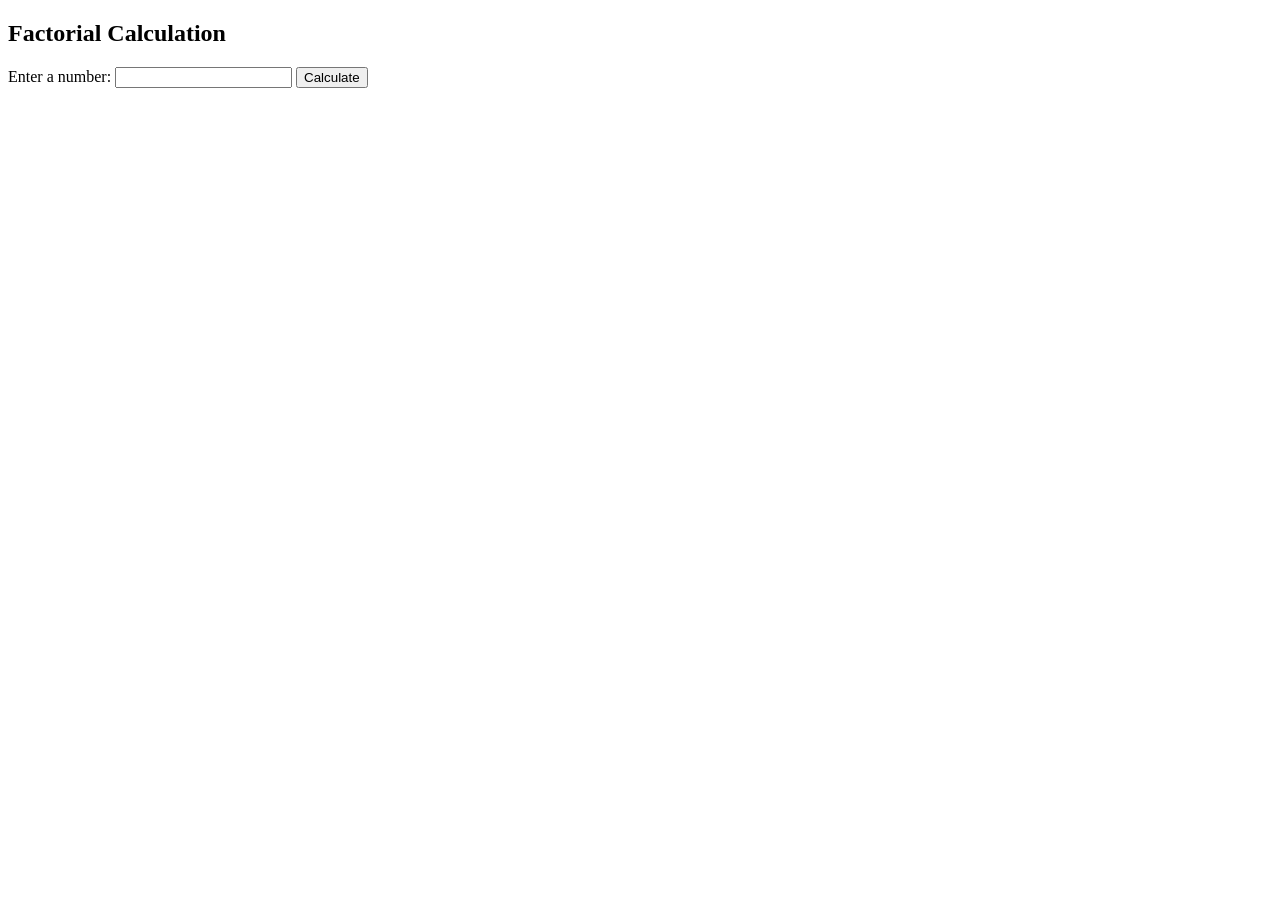
<file: Program-10/index.html>
<!DOCTYPE html>
<html lang="en">
<head>
    <meta charset="UTF-8">
    <meta name="viewport" content="width=device-width, initial-scale=1.0">
    <title>Factorial Calculation</title>
    
</head>
<body>
    <div class="container">
        <h2>Factorial Calculation</h2>
        
        <!-- Form to take input for the number -->
        <form action="index.jsp" method="post">
            <label for="number">Enter a number:</label>
            <input type="text" id="number" name="number" required>

            <input type="submit" value="Calculate">
        </form>
    </div>
</body>
</html>
</file>
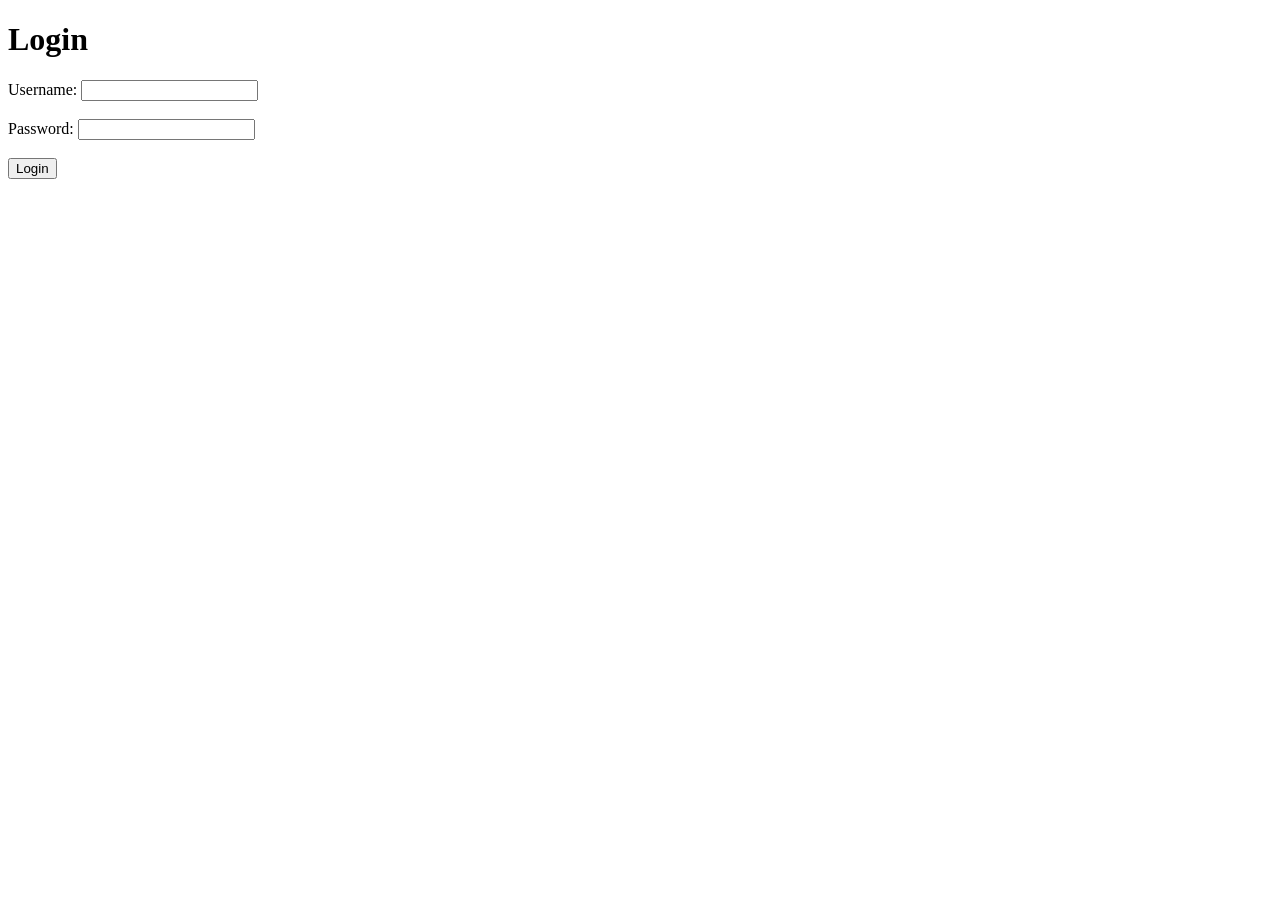
<file: Program-9/index.html>
<!DOCTYPE html>
<html lang="en">
<head>
    <meta charset="UTF-8">
    <meta name="viewport" content="width=device-width, initial-scale=1.0">
    <title>Login Page</title>
</head>
<body>
    <h1>Login</h1>
    <form action="LoginServlet" method="post">
        <label for="username">Username:</label>
        <input type="text" id="username" name="username" required>
        <br><br>
        <label for="password">Password:</label>
        <input type="password" id="password" name="password" required>
        <br><br>
        <button type="submit">Login</button>
    </form>
</body>
</html>
</file>
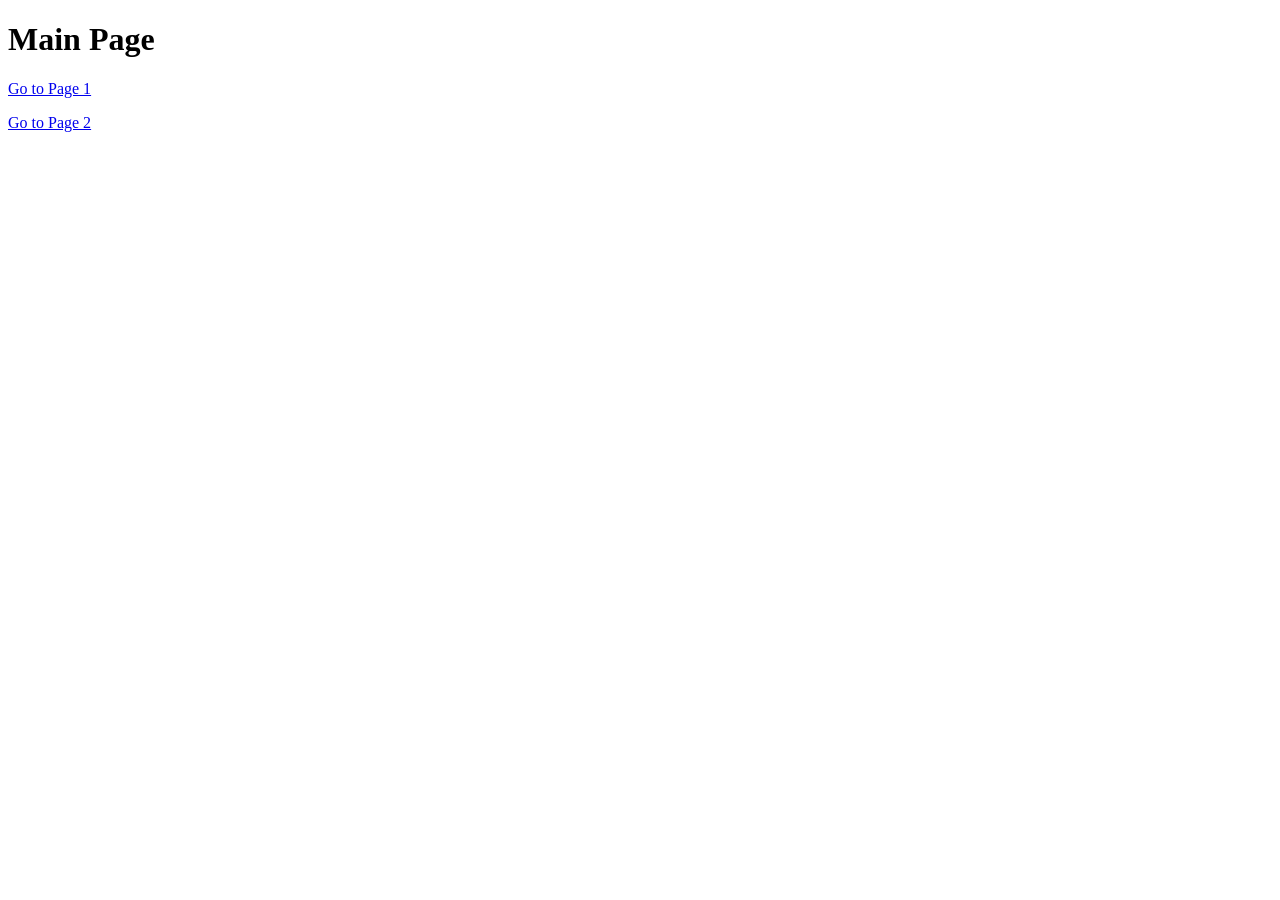
<file: p1.html>
<!DOCTYPE html>
<html lang="en">
<head>
    <meta charset="UTF-8">
    <meta name="viewport" content="width=device-width, initial-scale=1.0">
    <title>Main Page</title>
</head>
<body>
    <h1>Main Page</h1>
    <p>
        <a href="page1.html">Go to Page 1</a>
    </p>
    <p>
        <a href="page2.html">Go to Page 2</a>
    </p>
</body>
</html>
</file>
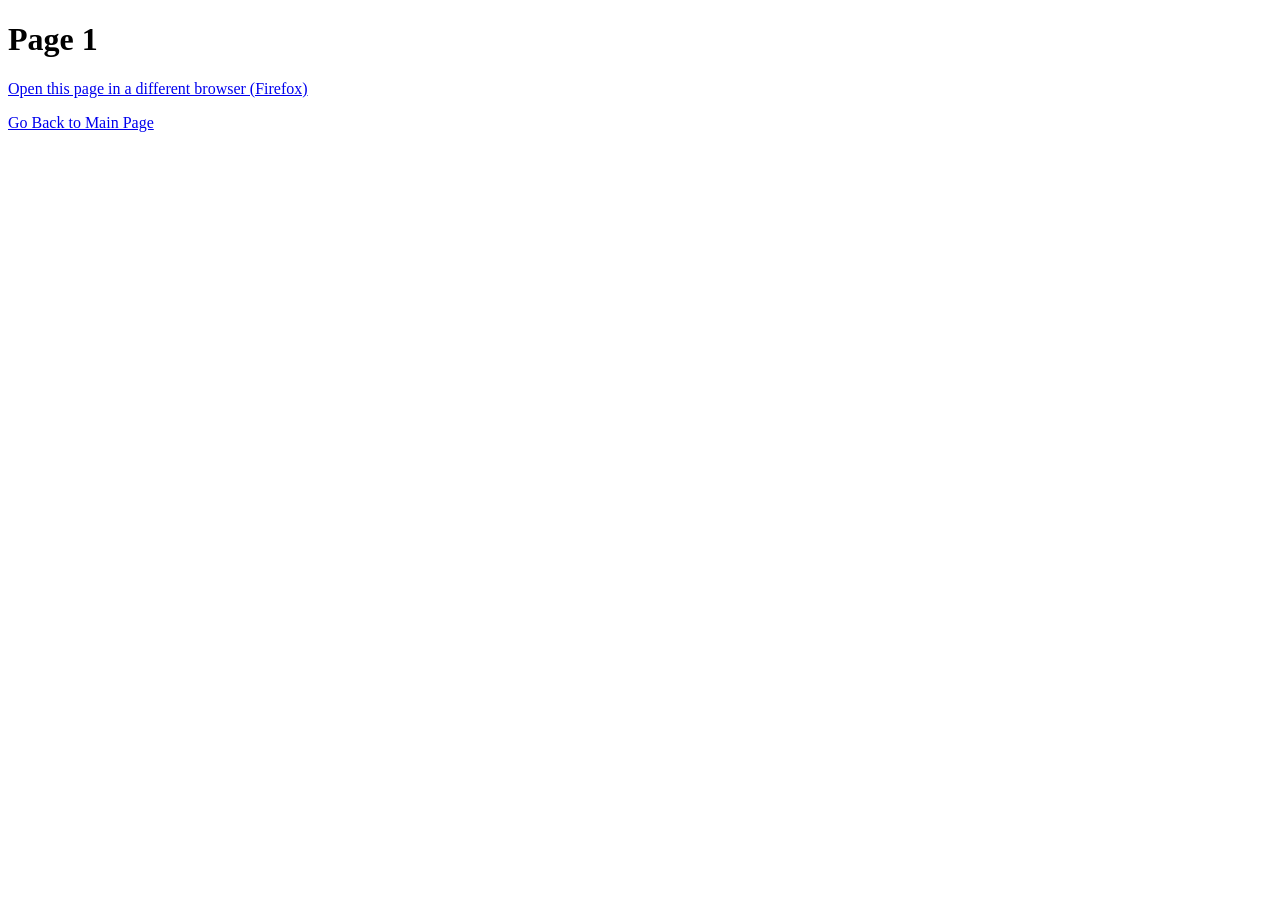
<file: Program-2/page1.html>
<!DOCTYPE html>
<html lang="en">
<head>
    <meta charset="UTF-8">
    <meta name="viewport" content="width=device-width, initial-scale=1.0">
    <title>Page 1</title>
</head>
<body>
    <h1>Page 1</h1>
    <p>
        <a href="https://www.mozilla.org/en-US/firefox/">Open this page in a different browser (Firefox)</a>
    </p>
    <p>
        <a href="p1.html">Go Back to Main Page</a>
    </p>
</body>
</html>
</file>
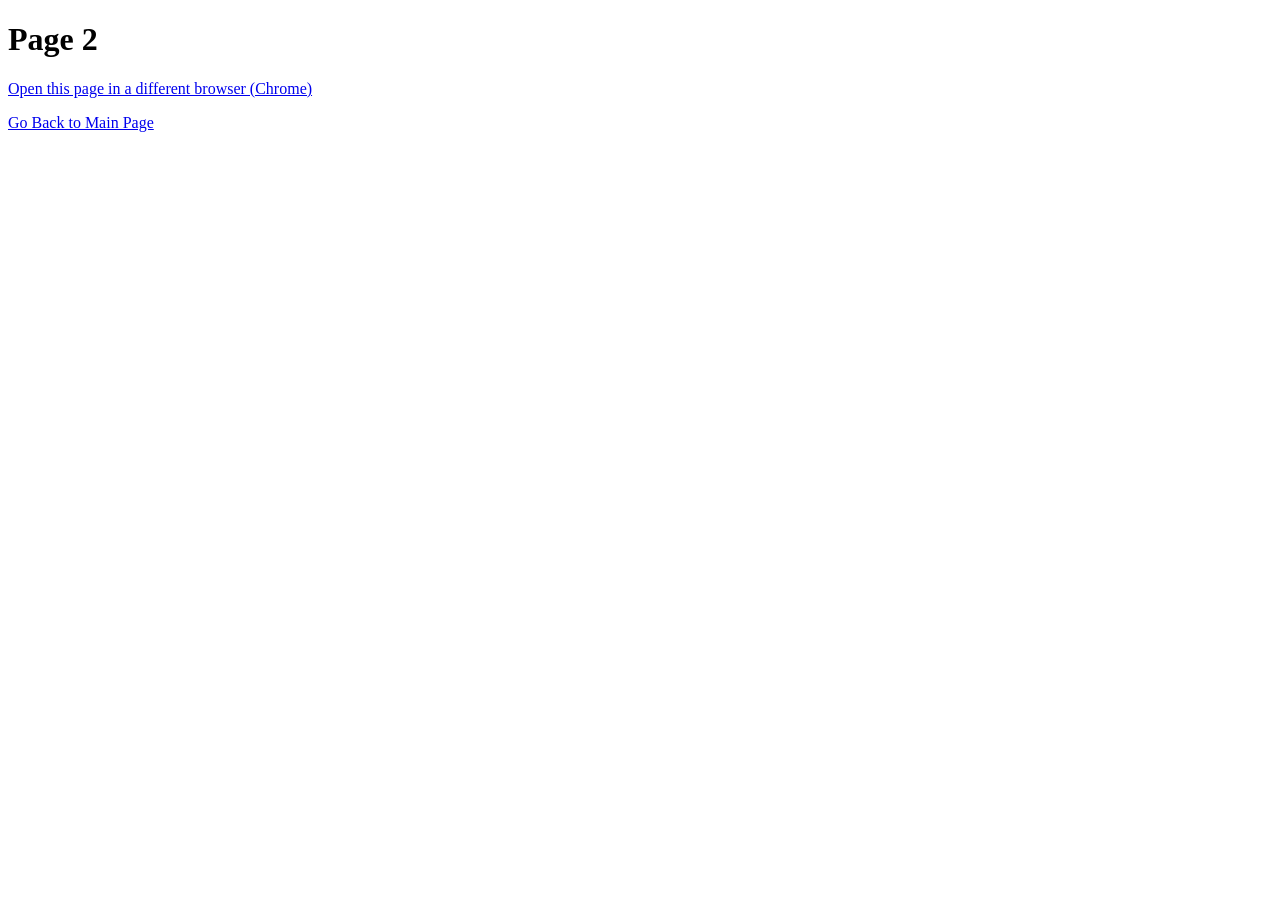
<file: Program-2/page2.html>
<!DOCTYPE html>
<html lang="en">
<head>
    <meta charset="UTF-8">
    <meta name="viewport" content="width=device-width, initial-scale=1.0">
    <title>Page 2</title>
</head>
<body>
    <h1>Page 2</h1>
    <p>
        <a href="https://www.google.com/chrome/">Open this page in a different browser (Chrome)</a>
    </p>
    <p>
        <a href="p1.html">Go Back to Main Page</a>
    </p>
</body>
</html>
</file>
